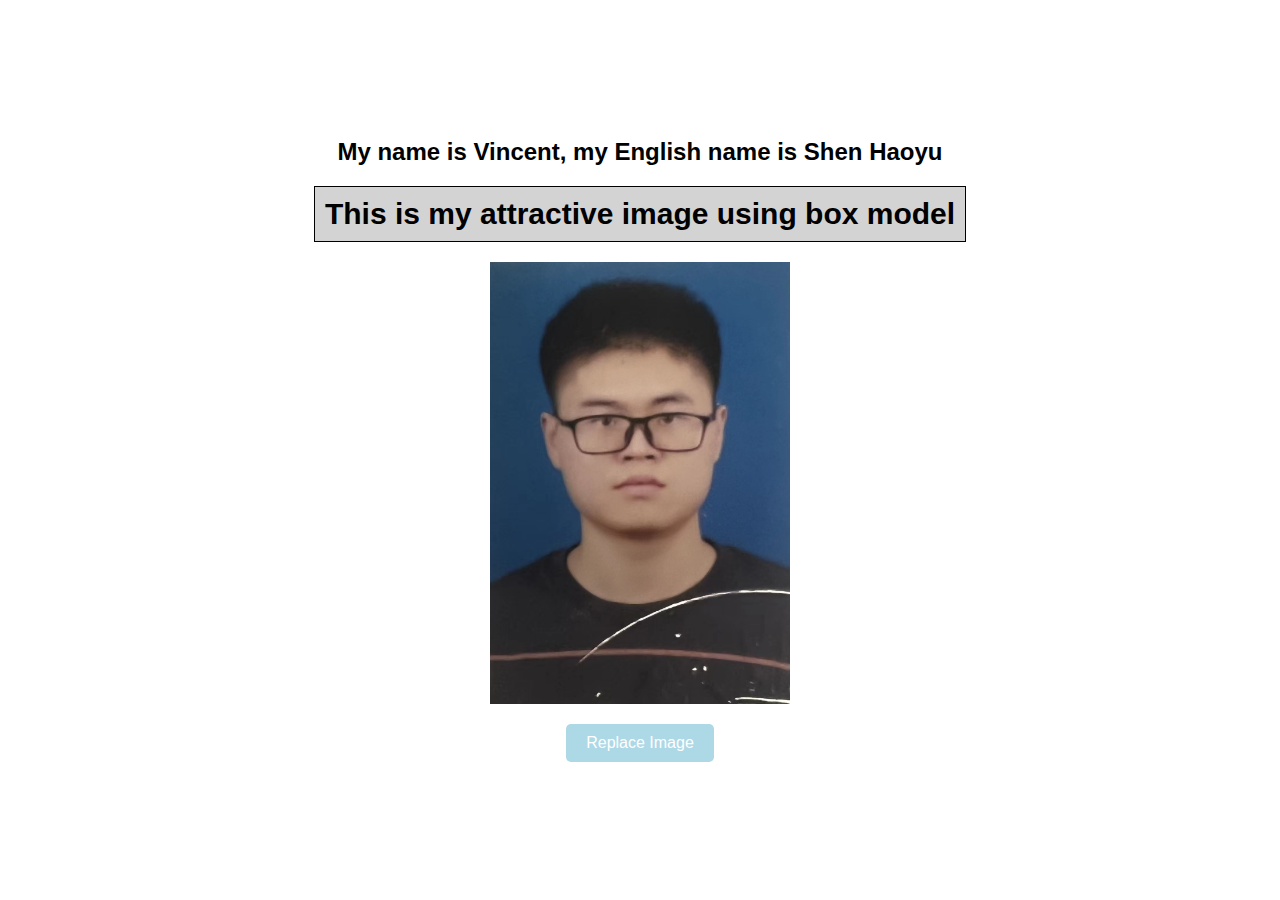
<file: index.html>
<!DOCTYPE html>  
<html lang="en">  
<head>
<meta charset="UTF-8">  
<meta name="viewport" content="width=device-width, initial-scale=1.0">  
<title>Image Centering and Replacement</title>  
<link rel="stylesheet" href="styles.css">  
</head>  
<body>  
  
<h1>My name is Vincent, my English name is Shen Haoyu</h1>  
<h2 class="boxed-h2">This is my attractive image using box model</h2>  
  
<div class="image-container">  
  <img id="centeredImage" src="A.jpg">  
  <button id="replaceButton">Replace Image</button>  
</div>  
  
<script src="script.js"></script>  
</body>  
</html>
</file>
<file: styles.css>
body {  
  display: flex;  
  flex-direction: column;  
  align-items: center;  
  justify-content: center;  
  height: 100vh;  
  margin: 0;  
  font-family: Arial, sans-serif;  
}  
  
h1 {  
  font-size: 24px; /* Adjust font size as needed */  
  margin: 0 0 20px 0; /* Top and bottom outer margins */  
}  
  
.boxed-h2 {  
  display: inline-block; /* Enable H2 content to be displayed within a box */  
  background-color: lightgrey;
  padding: 10px; /* Box inner margin */  
  border: 1px solid #000; /* Box border */  
  font-size: 30px; /* Ensure that the font size of h2 is greater than h1 */  
  margin: 0 0 20px 0; /* Top and bottom outer margins */  
}  
  
.image-container {  
  text-align: center; /* The content inside the horizontally centered container */  
}  
  
.image-container img {  
  display: block; /* Eliminate default gaps at the bottom of the image */  
  width: 300px; /* Limit the maximum width of images to container width */  
  height: auto; /* Maintain Image Scale */  
}  
  
.image-container button {  
  margin-top: 20px; /* Add spacing between images */  
  padding: 10px 20px; /* padding  */  
  font-size: 16px; /* font size */  
  color: white; /* text color */  
  background-color: lightblue; /* background color  */  
  border: none; /* no border */  
  border-radius: 5px; /* fillet */  
  cursor: pointer; /* Change to hand shape when hovering over the mouse */  
}  
  
.image-container button:hover {  
  background-color: #45a049; /* Background color when hovering over the mouse */  
}
</file>
